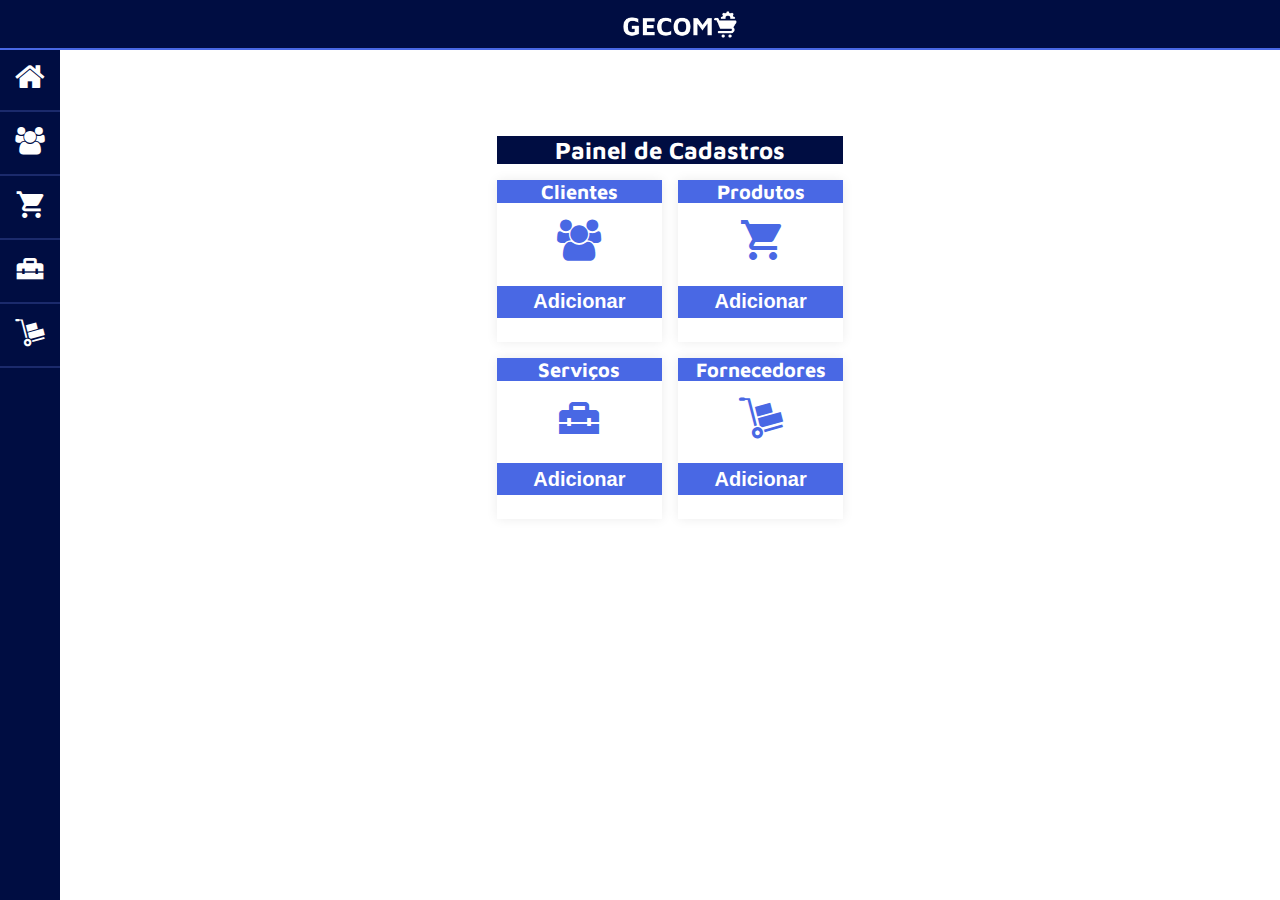
<file: index.html>
<!DOCTYPE html>
<html lang="pt_BR">
  <head>
    <meta charset="UTF-8" />
    <meta http-equiv="X-UA-Compatible" content="IE=edge" />
    <meta name="viewport" content="width=device-width, initial-scale=1.0" />

    <link rel="icon" href="favicon.ico" type="image/x-icon" />
    <title>HC Desafio 2 - Gestão de Cadastros</title>

    <!-- Icons -->
    <link rel="stylesheet" href="/assets/icons/style.css" />
    <!-- Styles -->
    <link rel="stylesheet" href="css/style.css" type="text/css" />

    <link rel="preconnect" href="https://fonts.googleapis.com" />
    <link
      href="https://fonts.googleapis.com/css2?family=Maven+Pro:wght@400;500;700&display=swap"
      rel="stylesheet"
    />
  </head>
  <body>
    <header id="header">
      <a class="logo" href="#">
        <img src="/assets/logo.png" alt="Logo GECOM" />
      </a>
    </header>

    <!-- Side navigation -->
    <nav class="side-nav">
      <div class="icons-bar">
        <a href="#">
          <i class="icon-home" title="Painel"></i>
        </a>
        <a href="/pages/add-clients.html">
          <i class="icon-users" title="Clientes"></i>
        </a>
        <a href="/pages/add-products.html">
          <i class="icon-shopping_cart" title="Produtos"></i>
        </a>
        <a href="#add-services">
          <i class="icon-home_repair_service" title="Serviços"></i>
        </a>
        <a href="#add-suppliers">
          <i class="icon-shipping" title="Fornecedores"></i>
        </a>
      </div>
    </nav>
    <!-- Home -->
    <main>
      <section class="section" id="dashboard">
        <div class="container">
          <div class="dashboard-container">
            <div>
              <h1>Painel de Cadastros</h1>
            </div>
            <div class="cards-grid">
              <div class="card icon-cards">
                <h2 class="title" id="clients">Clientes</h2>
                <a href="/pages/clients.html">
                  <i class="icon-users" title="Clientes"></i>
                </a>
                <a href="/pages/add-clients.html"
                  ><button
                    type="button"
                    class="add-button-dashboard"
                    id="add-button-client"
                  >
                    Adicionar
                  </button></a
                >
              </div>
              <div class="card icon-cards">
                <h2 class="title" id="products">Produtos</h2>
                <a href="/pages/products.html">
                  <i class="icon-shopping_cart" title="Produtos"></i>
                </a>
                <a href="/pages/add-products.html"
                  ><button type="button" class="add-button-dashboard">
                    Adicionar
                  </button></a
                >
              </div>
              <div class="card icon-cards">
                <h2 class="title" id="services">Serviços</h2>
                <a href="#">
                  <i class="icon-home_repair_service" title="Serviços"></i>
                </a>
                <a href="#add-services"
                  ><button type="button" class="add-button-dashboard">
                    Adicionar
                  </button></a
                >
              </div>
              <div class="card icon-cards">
                <h2 class="title" id="suppliers">Fornecedores</h2>
                <a href="#">
                  <i class="icon-shipping" title="Fornecedores"></i>
                </a>
                <a href="#add-suppliers"
                  ><button type="button" class="add-button-dashboard">
                    Adicionar
                  </button></a
                >
              </div>
            </div>
          </div>
        </div>
      </section>
    </main>
    <script src="/js/script.js"></script>
  </body>
</html>
</file>
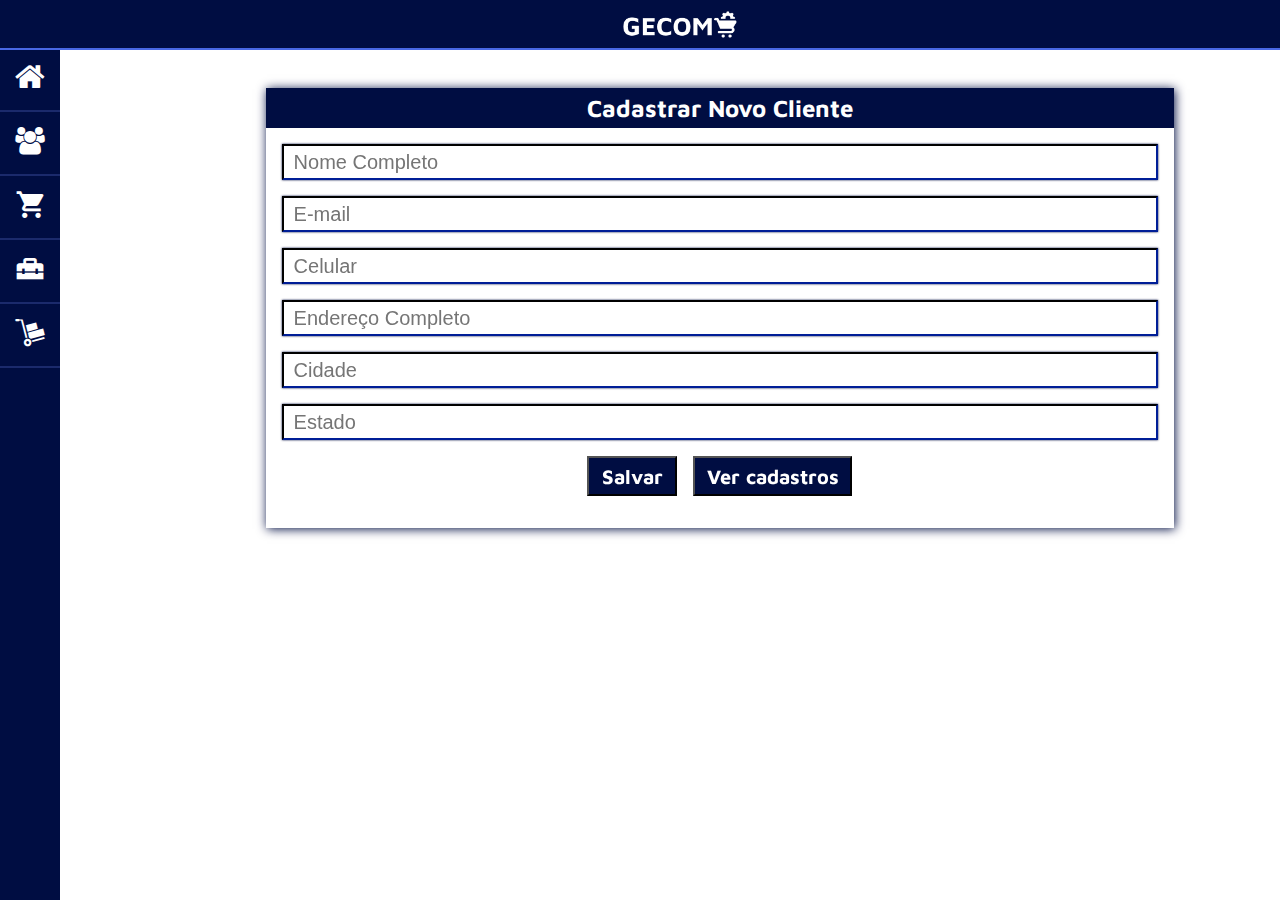
<file: pages/add-clients.html>
<!DOCTYPE html>
<html lang="pt-br">
  <head>
    <meta charset="UTF-8" />
    <meta http-equiv="X-UA-Compatible" content="IE=edge" />
    <meta name="viewport" content="width=device-width, initial-scale=1.0" />
    <title>GECOM - Cadastro de Clientes</title>

    <!-- Icons -->
    <link rel="stylesheet" href="/assets/icons/style.css" />
    <!-- Styles -->
    <link rel="stylesheet" href="/css/style.css" />

    <link rel="preconnect" href="https://fonts.googleapis.com" />
    <link
      href="https://fonts.googleapis.com/css2?family=Maven+Pro:wght@400;500;700&display=swap"
      rel="stylesheet"
    />
  </head>
  <body>
    <header id="header">
      <a class="logo" href="#">
        <img src="/assets/logo.png" alt="Logo GECOM" />
      </a>
    </header>

    <!-- Side navigation -->
    <nav class="side-nav">
      <div class="icons-bar">
        <a href="/index.html">
          <i class="icon-home" title="Painel"></i>
        </a>
        <a href="/pages/add-clients.html">
          <i class="icon-users" title="Clientes"></i>
        </a>
        <a href="/pages/add-products.html">
          <i class="icon-shopping_cart" title="Produtos"></i>
        </a>
        <a href="#add-services">
          <i class="icon-home_repair_service" title="Serviços"></i>
        </a>
        <a href="#add-suppliers">
          <i class="icon-shipping" title="Fornecedores"></i>
        </a>
      </div>
    </nav>
    <!-- Home -->
    <main>
      <section class="section" id="clients">
        <div class="container">
          <div class="modal" id="modal-clients">
            <div class="modal-container">
              <div class="modal-header">
                <h2>Cadastrar Novo Cliente</h2>
              </div>
              <form class="modal-form title" id="form">
                <input
                  id="name-client"
                  type="text"
                  class="modal-field"
                  placeholder="Nome Completo"
                  required=""
                />
                <input
                  id="email-client"
                  type="text"
                  class="modal-field"
                  placeholder="E-mail"
                  required=""
                />
                <input
                  id="phone-client"
                  type="tel"
                  class="modal-field"
                  placeholder="Celular"
                  required=""
                />
                <input
                  id="address-client"
                  type="text"
                  class="modal-field"
                  placeholder="Endereço Completo"
                  required=""
                />
                <input
                  id="city-client"
                  type="text"
                  class="modal-field"
                  placeholder="Cidade"
                  required=""
                />
                <input
                  id="state-client"
                  type="text"
                  class="modal-field"
                  placeholder="Estado"
                  required=""
                />
                <div class="modal-buttons">
                  <input
                    type="submit"
                    id="btn-save"
                    class="button-save"
                    value="Salvar"
                    onclick="validationClients()"
                  />
                  <input
                    type="submit"
                    id="btn-registers-clients"
                    class="button-registers"
                    value="Ver cadastros"
                    onclick="listClients()"
                  />
                </div>
              </form>
            </div>
          </div>
        </div>
      </section>
    </main>

    <script src="../js/script.js"></script>
  </body>
</html>
</file>
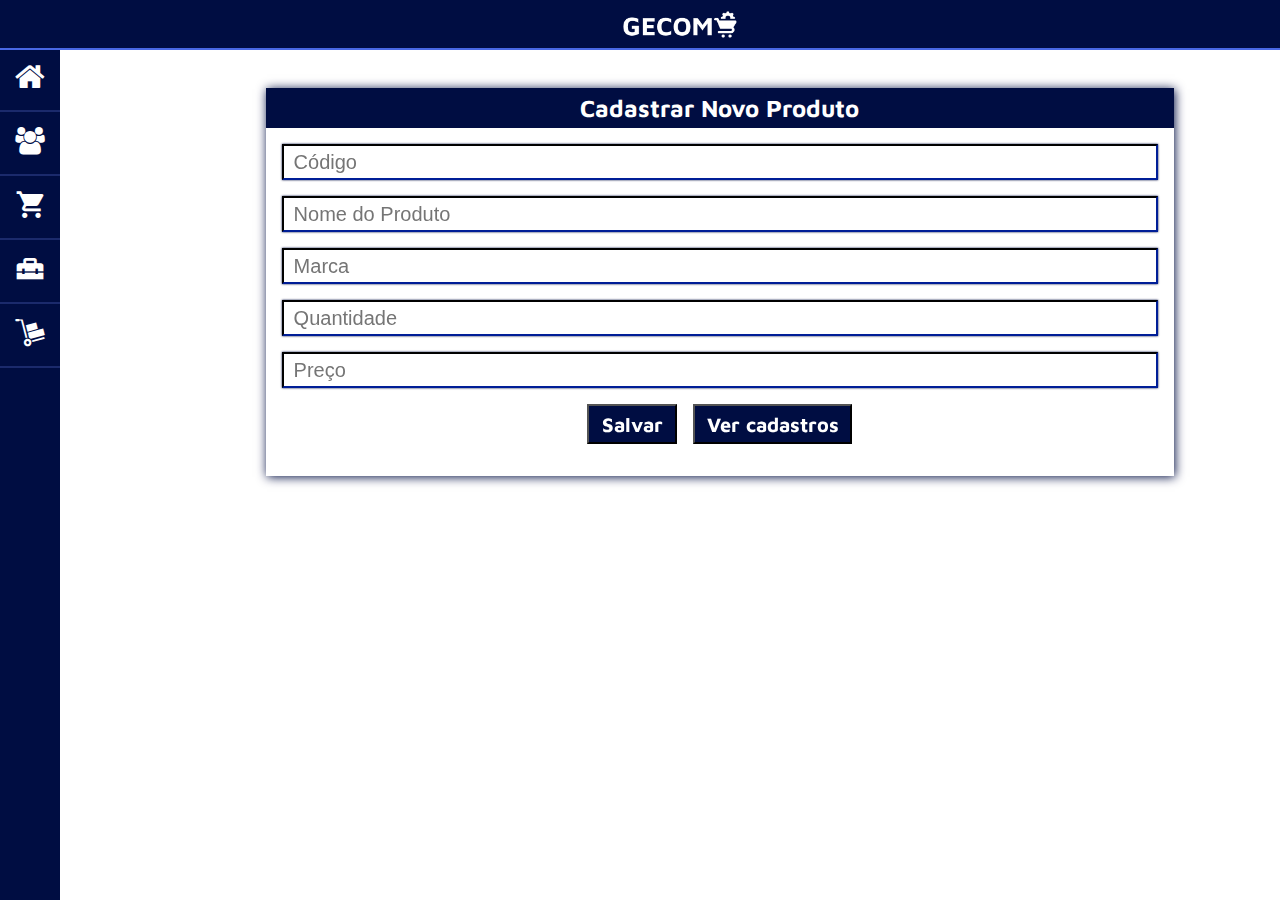
<file: pages/add-products.html>
<!DOCTYPE html>
<html lang="pt-br">
  <head>
    <meta charset="UTF-8" />
    <meta http-equiv="X-UA-Compatible" content="IE=edge" />
    <meta name="viewport" content="width=device-width, initial-scale=1.0" />
    <title>GECOM - Cadastro de Produtos</title>
    <link rel="icon" href="/favicon.ico" type="image/x-icon" />
    
    <!-- Icons -->
    <link rel="stylesheet" href="/assets/icons/style.css" />
    <!-- Styles -->
    <link rel="stylesheet" href="/css/style.css" />

    <link rel="preconnect" href="https://fonts.googleapis.com" />
    <link
      href="https://fonts.googleapis.com/css2?family=Maven+Pro:wght@400;500;700&display=swap"
      rel="stylesheet"
    />
    
  </head>

  <body>
    <header id="header">
      <a class="logo" href="#">
        <img src="/assets/logo.png" alt="Logo GECOM" />
      </a>
    </header>

    <!-- Side navigation -->
    <nav class="side-nav">
      <div class="icons-bar">
        <a href="/index.html">
          <i class="icon-home" title="Painel"></i>
        </a>
        <a href="/pages/add-clients.html">
          <i class="icon-users" title="Clientes"></i>
        </a>
        <a href="/pages/add-products.html">
          <i class="icon-shopping_cart" title="Produtos"></i>
        </a>
        <a href="#add-services">
          <i class="icon-home_repair_service" title="Serviços"></i>
        </a>
        <a href="#add-suppliers">
          <i class="icon-shipping" title="Fornecedores"></i>
        </a>
      </div>
    </nav>
    <!-- Home -->
    <main>
      <section class="section" id="products">
        <div class="container">
          <div class="modal" id="modal-products">
            <div class="modal-container">
              <div class="modal-header">
                <h2>Cadastrar Novo Produto</h2>
              </div>
              <form class="modal-form title" id="form">
                <input
                  id="product-id"
                  data-index="new"
                  type="number"
                  class="modal-field"
                  placeholder="Código"
                  required=""
                />
                <input
                  id="product-name"
                  type="text"
                  class="modal-field"
                  placeholder="Nome do Produto"
                  required=""
                />
                <input
                  id="product-brand"
                  type="text"
                  class="modal-field"
                  placeholder="Marca"
                  required=""
                />
                <input
                  id="product-quantity"
                  type="number"
                  class="modal-field"
                  placeholder="Quantidade"
                  required=""
                />
                <input
                  id="product-price"
                  type="number"
                  class="modal-field"
                  placeholder="Preço"
                  required=""
                />
                <div class="modal-buttons">
                  <input
                    type="submit"
                    id="btn-save"
                    class="button-save"
                    value="Salvar"
                    onclick="validationProducts()"
                  />
                  <input
                    type="submit"
                    id="btn-registers-products"
                    class="button-registers"
                    value="Ver cadastros"
                    onclick="listProducts()"
                  />
                </div>
              </form>
            </div>
          </div>
        </div>
      </section>
    </main>
  
   <script src="../js/script.js"></script>
  </body>
</html>
</file>
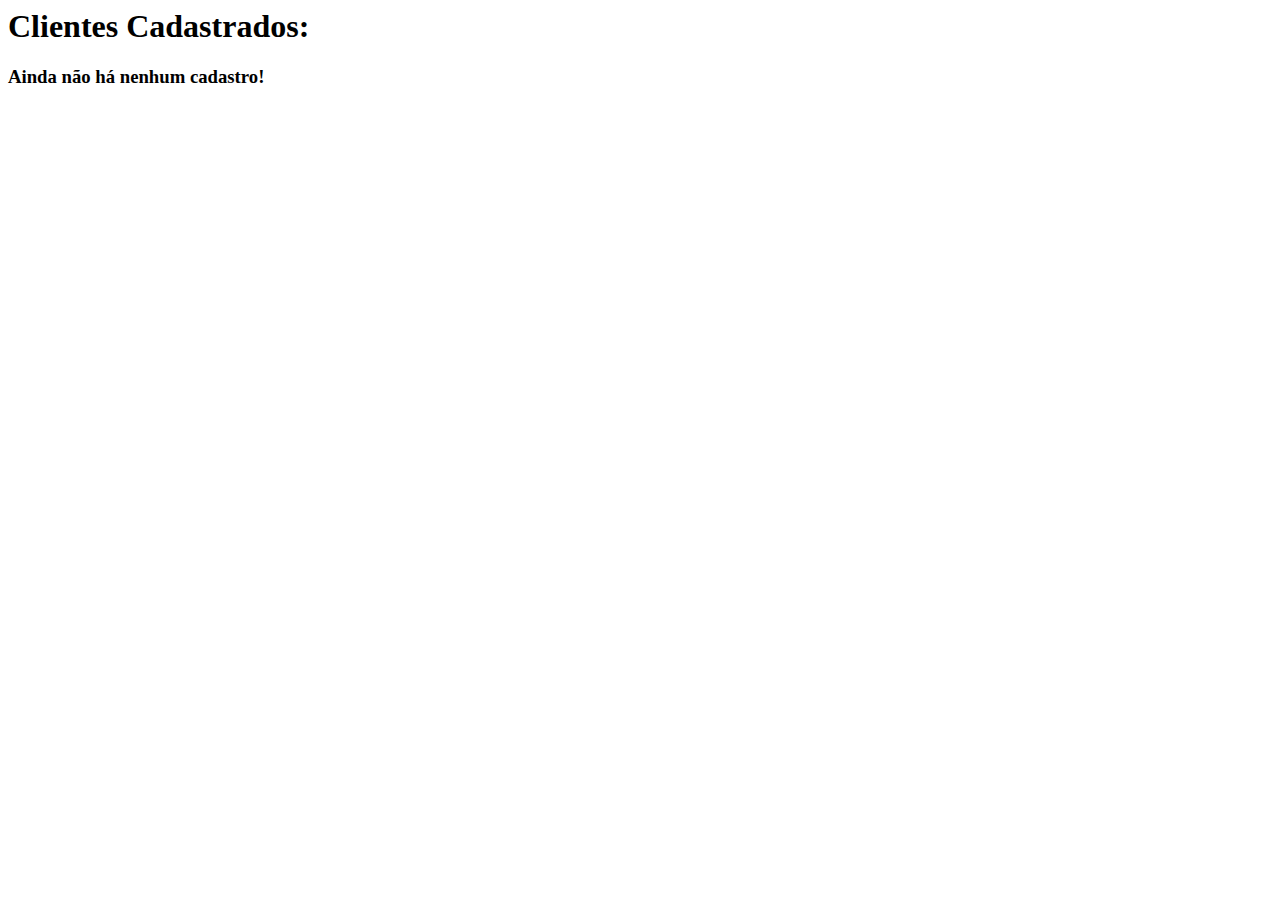
<file: pages/clients.html>
<!DOCTYPE html>
<html lang="pt-br">
  <head>
    <meta charset="UTF-8" />
    <meta name="viewport" content="width=device-width, initial-scale=1.0" />
    <meta http-equiv="X-UA-Compatible" content="ie=edge" />
    <title>Clientes</title>
    <link rel="icon" href="/favicon.ico" type="image/x-icon" />
    <!-- Styles -->
    <link rel="stylesheet" href="/css/style.css" type="text/css" />

    <link rel="preconnect" href="https://fonts.googleapis.com" />
    <link
      href="https://fonts.googleapis.com/css2?family=Maven+Pro:wght@400;500;700&display=swap"
      rel="stylesheet"
    />
  </head>
   <script src="../js/script.js"></script>
  <body onload="listClients()">
</body>
</html>
</file>
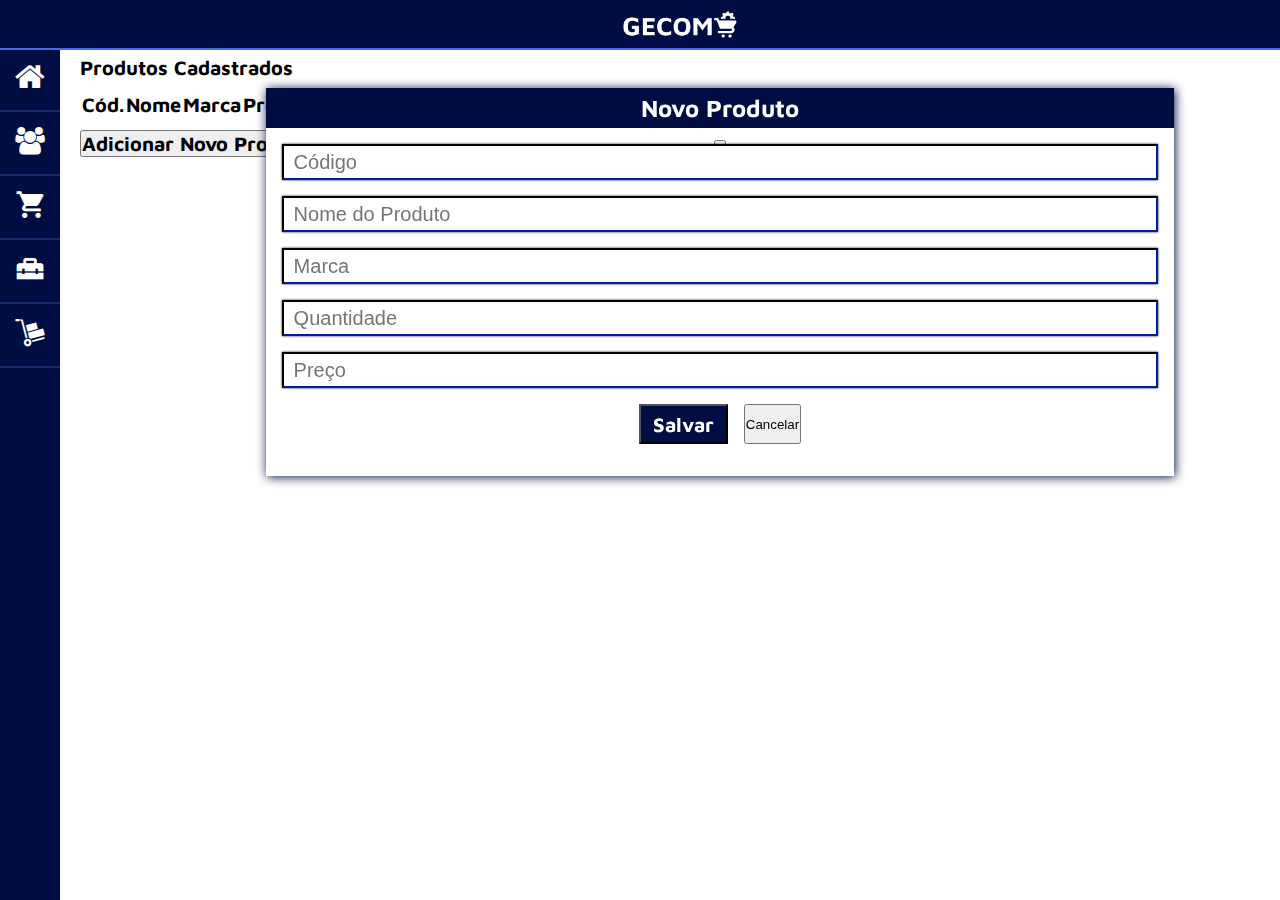
<file: pages/product.html>
<!DOCTYPE html>
<html lang="pt_BR">
  <head>
    <meta charset="UTF-8" />
    <meta http-equiv="X-UA-Compatible" content="IE=edge" />
    <meta name="viewport" content="width=device-width, initial-scale=1.0" />
    <link rel="icon" href="../favicon.ico" />
    <title>GECOM - Produtos</title>

    <!-- Icons -->
    <link rel="stylesheet" href="/assets/icons/style.css" />
    <!-- Styles -->
    <link rel="stylesheet" href="/css/style.css" />

    <link rel="preconnect" href="https://fonts.googleapis.com">
    <link href="https://fonts.googleapis.com/css2?family=Maven+Pro:wght@400;500;700&display=swap" rel="stylesheet">
  </head>
  <body>
    <header id="header">
      <a class="logo" href="#">
        <img src="/assets/logo.png" alt="Logo GECOM" />
      </a>
    </header>

    <!-- Side navigation -->
    <nav class="side-nav">
      <div class="icons-bar">
        <a href="/index.html">
          <i class="icon-home" title="Painel"></i>
        </a>
        <a href="/pages/product.html">
          <i class="icon-users" title="Clientes"></i>
        </a>
        <a href="/pages/product.html">
          <i class="icon-shopping_cart" title="Produtos"></i>
        </a>
        <a href="/pages/services.html">
          <i class="icon-home_repair_service" title="Serviços"></i>
        </a>
        <a href="/pages/suppliers.html">
          <i class="icon-shipping" title="Fornecedores"></i>
        </a>
      </div>
    </nav>

    <main>
      <section class="section" id="products">
        <div class="container">
          <h1 class="title" >Produtos Cadastrados</h1>
          <table id="table-products" class="data-recorded title">
            <thead>
              <tr>
                <th>Cód.</th>
                <th>Nome</th>
                <th>Marca</th>
                <th>Preço</th>
              </tr>
            </thead>
            <tbody></tbody>
          </table>
          <div id="add-product">
            <button type="button" class="add-button title">
                Adicionar Novo Produto
            </button>
          </div>
          <div class="modal" id="modal-products">
            <div class="modal-container">
              <div class="modal-header">
                <h2>Novo Produto</h2>
                <button type="button" class="close-button" id="close-button">X</button>
              </div>
              <form class="modal-form title" id="form">
                <input
                  id="product-id"
                  data-index="new"
                  type="number"
                  class="modal-field"
                  placeholder="Código"
                  required=""
                />
                <input
                  id="product-name"
                  type="text"
                  class="modal-field"
                  placeholder="Nome do Produto"
                  required=""
                />
                <input
                  id="product-brand"
                  type="text"
                  class="modal-field"
                  placeholder="Marca"
                  required=""
                />
                <input
                  id="product-quantity"
                  type="number"
                  class="modal-field"
                  placeholder="Quantidade"
                  required=""
                />
                <input
                  id="product-price"
                  type="number"
                  class="modal-field"
                  placeholder="Preço"
                  required=""
                />
                  <div class="modal-buttons" >
                    <input type="submit" id="btn-save" class="button-save" value="Salvar" onclick="validationProduts('product-id', 'product-name', 'product-brand', 'product-price', 'product-quantity')"/>
                    <input type="button" id="btn-cancel" class="button-cancel" value="Cancelar" onclick="closeModal()"/>
                  </div>
              </form>
            </div>
          </div>

        </div>
      </section>
    </main>

    <script src="/js/script.js"></script>
  </body>
</html>
</file>
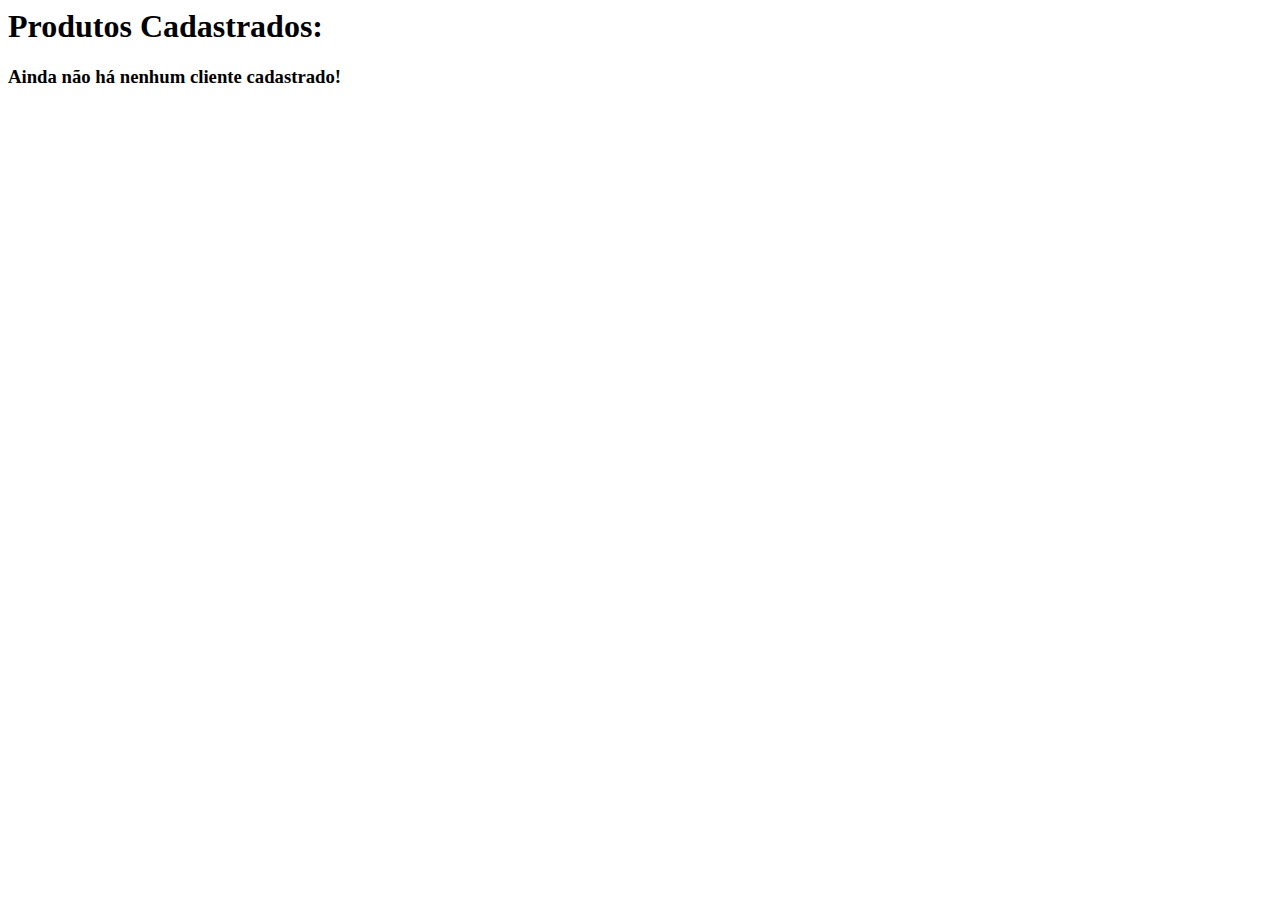
<file: pages/products.html>
<!DOCTYPE html>
<html lang="pt-br">
  <head>
    <meta charset="UTF-8" />
    <meta name="viewport" content="width=device-width, initial-scale=1.0" />
    <meta http-equiv="X-UA-Compatible" content="ie=edge" />
    <title>Estoque</title>
    <link rel="icon" href="/favicon.ico" type="image/x-icon" />

    <!-- Styles -->
    <link rel="stylesheet" href="/css/style.css" type="text/css" />

    <link rel="preconnect" href="https://fonts.googleapis.com" />
    <link
      href="https://fonts.googleapis.com/css2?family=Maven+Pro:wght@400;500;700&display=swap"
      rel="stylesheet"
    />
  </head>
    <script src="../js/script.js"></script>
  <body onload="listProducts()">
</body>
</html>
</file>
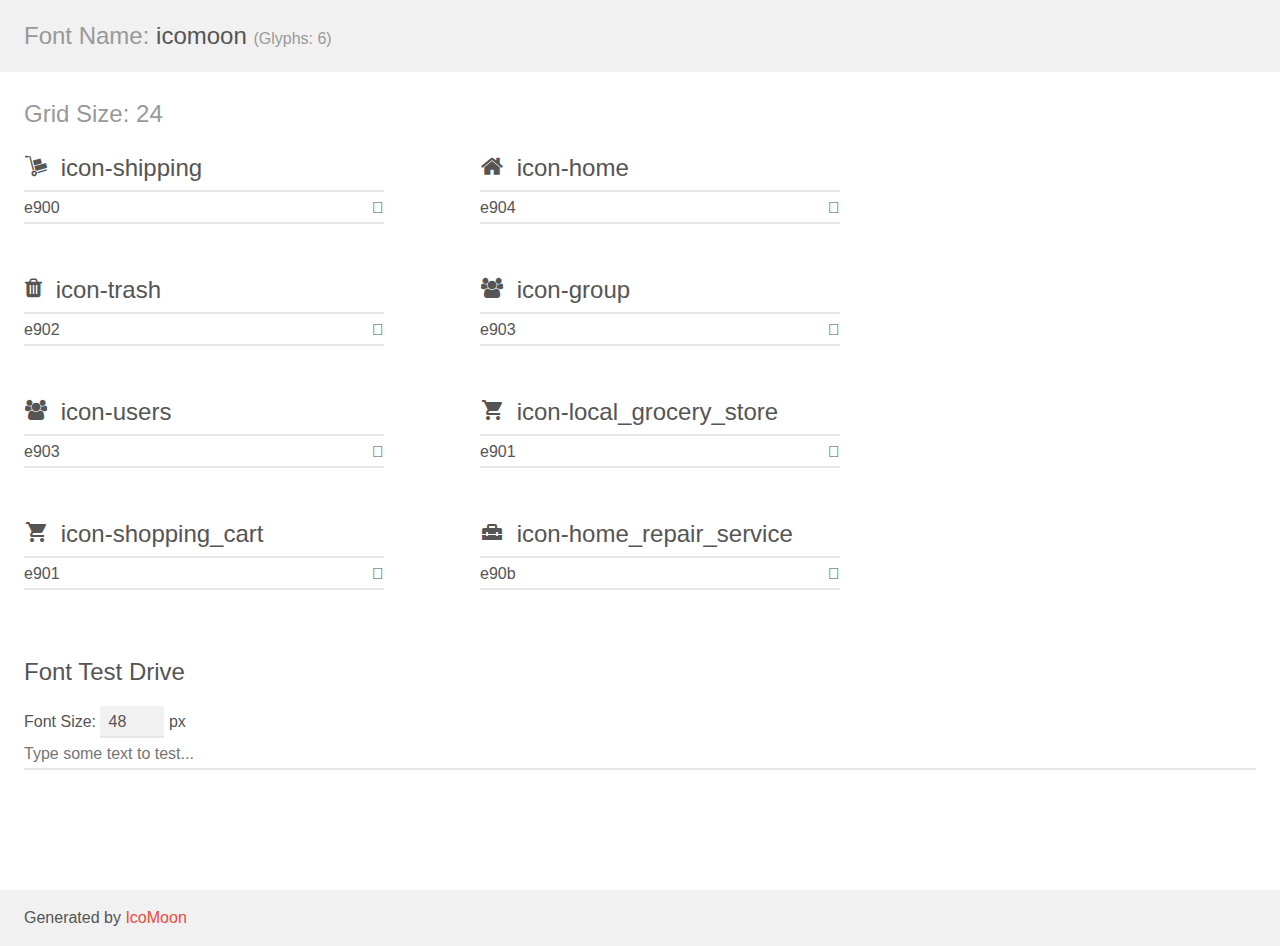
<file: assets/icons/demo.html>
<!doctype html>
<html>
<head>
    <meta charset="utf-8">
    <title>IcoMoon Demo</title>
    <meta name="description" content="An Icon Font Generated By IcoMoon.io">
    <meta name="viewport" content="width=device-width, initial-scale=1">
    <link rel="stylesheet" href="demo-files/demo.css">
    <link rel="stylesheet" href="style.css"></head>
<body>
    <div class="bgc1 clearfix">
        <h1 class="mhmm mvm"><span class="fgc1">Font Name:</span> icomoon <small class="fgc1">(Glyphs:&nbsp;6)</small></h1>
    </div>
    <div class="clearfix mhl ptl">
        <h1 class="mvm mtn fgc1">Grid Size: 24</h1>
        <div class="glyph fs1">
            <div class="clearfix bshadow0 pbs">
                <span class="icon-shipping"></span>
                <span class="mls"> icon-shipping</span>
            </div>
            <fieldset class="fs0 size1of1 clearfix hidden-false">
                <input type="text" readonly value="e900" class="unit size1of2" />
                <input type="text" maxlength="1" readonly value="&#xe900;" class="unitRight size1of2 talign-right" />
            </fieldset>
            <div class="fs0 bshadow0 clearfix hidden-true">
                <span class="unit pvs fgc1">liga: </span>
                <input type="text" readonly value="" class="liga unitRight" />
            </div>
        </div>
        <div class="glyph fs1">
            <div class="clearfix bshadow0 pbs">
                <span class="icon-home"></span>
                <span class="mls"> icon-home</span>
            </div>
            <fieldset class="fs0 size1of1 clearfix hidden-false">
                <input type="text" readonly value="e904" class="unit size1of2" />
                <input type="text" maxlength="1" readonly value="&#xe904;" class="unitRight size1of2 talign-right" />
            </fieldset>
            <div class="fs0 bshadow0 clearfix hidden-true">
                <span class="unit pvs fgc1">liga: </span>
                <input type="text" readonly value="" class="liga unitRight" />
            </div>
        </div>
        <div class="glyph fs1">
            <div class="clearfix bshadow0 pbs">
                <span class="icon-trash"></span>
                <span class="mls"> icon-trash</span>
            </div>
            <fieldset class="fs0 size1of1 clearfix hidden-false">
                <input type="text" readonly value="e902" class="unit size1of2" />
                <input type="text" maxlength="1" readonly value="&#xe902;" class="unitRight size1of2 talign-right" />
            </fieldset>
            <div class="fs0 bshadow0 clearfix hidden-true">
                <span class="unit pvs fgc1">liga: </span>
                <input type="text" readonly value="" class="liga unitRight" />
            </div>
        </div>
        <div class="glyph fs1">
            <div class="clearfix bshadow0 pbs">
                <span class="icon-group"></span>
                <span class="mls"> icon-group</span>
            </div>
            <fieldset class="fs0 size1of1 clearfix hidden-false">
                <input type="text" readonly value="e903" class="unit size1of2" />
                <input type="text" maxlength="1" readonly value="&#xe903;" class="unitRight size1of2 talign-right" />
            </fieldset>
            <div class="fs0 bshadow0 clearfix hidden-true">
                <span class="unit pvs fgc1">liga: </span>
                <input type="text" readonly value="" class="liga unitRight" />
            </div>
        </div>
        <div class="glyph fs1">
            <div class="clearfix bshadow0 pbs">
                <span class="icon-users"></span>
                <span class="mls"> icon-users</span>
            </div>
            <fieldset class="fs0 size1of1 clearfix hidden-false">
                <input type="text" readonly value="e903" class="unit size1of2" />
                <input type="text" maxlength="1" readonly value="&#xe903;" class="unitRight size1of2 talign-right" />
            </fieldset>
            <div class="fs0 bshadow0 clearfix hidden-true">
                <span class="unit pvs fgc1">liga: </span>
                <input type="text" readonly value="" class="liga unitRight" />
            </div>
        </div>
        <div class="glyph fs1">
            <div class="clearfix bshadow0 pbs">
                <span class="icon-local_grocery_store"></span>
                <span class="mls"> icon-local_grocery_store</span>
            </div>
            <fieldset class="fs0 size1of1 clearfix hidden-false">
                <input type="text" readonly value="e901" class="unit size1of2" />
                <input type="text" maxlength="1" readonly value="&#xe901;" class="unitRight size1of2 talign-right" />
            </fieldset>
            <div class="fs0 bshadow0 clearfix hidden-true">
                <span class="unit pvs fgc1">liga: </span>
                <input type="text" readonly value="" class="liga unitRight" />
            </div>
        </div>
        <div class="glyph fs1">
            <div class="clearfix bshadow0 pbs">
                <span class="icon-shopping_cart"></span>
                <span class="mls"> icon-shopping_cart</span>
            </div>
            <fieldset class="fs0 size1of1 clearfix hidden-false">
                <input type="text" readonly value="e901" class="unit size1of2" />
                <input type="text" maxlength="1" readonly value="&#xe901;" class="unitRight size1of2 talign-right" />
            </fieldset>
            <div class="fs0 bshadow0 clearfix hidden-true">
                <span class="unit pvs fgc1">liga: </span>
                <input type="text" readonly value="" class="liga unitRight" />
            </div>
        </div>
        <div class="glyph fs1">
            <div class="clearfix bshadow0 pbs">
                <span class="icon-home_repair_service"></span>
                <span class="mls"> icon-home_repair_service</span>
            </div>
            <fieldset class="fs0 size1of1 clearfix hidden-false">
                <input type="text" readonly value="e90b" class="unit size1of2" />
                <input type="text" maxlength="1" readonly value="&#xe90b;" class="unitRight size1of2 talign-right" />
            </fieldset>
            <div class="fs0 bshadow0 clearfix hidden-true">
                <span class="unit pvs fgc1">liga: </span>
                <input type="text" readonly value="" class="liga unitRight" />
            </div>
        </div>
    </div>

    <!--[if gt IE 8]><!-->
    <div class="mhl clearfix mbl">
        <h1>Font Test Drive</h1>
        <label>
            Font Size: <input id="fontSize" type="number" class="textbox0 mbm"
            min="8" value="48" />
            px
        </label>
        <input id="testText" type="text" class="phl size1of1 mvl"
        placeholder="Type some text to test..." value=""/>
        <div id="testDrive" class="icon-" style="font-family: icomoon">&nbsp;
        </div>
    </div>
    <!--<![endif]-->
    <div class="bgc1 clearfix">
        <p class="mhl">Generated by <a href="https://icomoon.io/app">IcoMoon</a></p>
    </div>

    <script src="demo-files/demo.js"></script>
</body>
</html>
</file>
<file: assets/icons/style.css>
@font-face {
  font-family: 'icomoon';
  src:  url('fonts/icomoon.eot?i9jk4g');
  src:  url('fonts/icomoon.eot?i9jk4g#iefix') format('embedded-opentype'),
    url('fonts/icomoon.ttf?i9jk4g') format('truetype'),
    url('fonts/icomoon.woff?i9jk4g') format('woff'),
    url('fonts/icomoon.svg?i9jk4g#icomoon') format('svg');
  font-weight: normal;
  font-style: normal;
  font-display: block;
}

[class^="icon-"], [class*=" icon-"] {
  /* use !important to prevent issues with browser extensions that change fonts */
  font-family: 'icomoon' !important;
  speak: never;
  font-style: normal;
  font-weight: normal;
  font-variant: normal;
  text-transform: none;
  line-height: 1;

  /* Better Font Rendering =========== */
  -webkit-font-smoothing: antialiased;
  -moz-osx-font-smoothing: grayscale;
}

.icon-shipping:before {
  content: "\e900";
}
.icon-home:before {
  content: "\e904";
}
.icon-trash:before {
  content: "\e902";
}
.icon-group:before {
  content: "\e903";
}
.icon-users:before {
  content: "\e903";
}
.icon-local_grocery_store:before {
  content: "\e901";
}
.icon-shopping_cart:before {
  content: "\e901";
}
.icon-home_repair_service:before {
  content: "\e90b";
}
</file>
<file: assets/icons/demo-files/demo.css>
body {
  padding: 0;
  margin: 0;
  font-family: sans-serif;
  font-size: 1em;
  line-height: 1.5;
  color: #555;
  background: #fff;
}
h1 {
  font-size: 1.5em;
  font-weight: normal;
}
small {
  font-size: .66666667em;
}
a {
  color: #e74c3c;
  text-decoration: none;
}
a:hover, a:focus {
  box-shadow: 0 1px #e74c3c;
}
.bshadow0, input {
  box-shadow: inset 0 -2px #e7e7e7;
}
input:hover {
  box-shadow: inset 0 -2px #ccc;
}
input, fieldset {
  font-family: sans-serif;
  font-size: 1em;
  margin: 0;
  padding: 0;
  border: 0;
}
input {
  color: inherit;
  line-height: 1.5;
  height: 1.5em;
  padding: .25em 0;
}
input:focus {
  outline: none;
  box-shadow: inset 0 -2px #449fdb;
}
.glyph {
  font-size: 16px;
  width: 15em;
  padding-bottom: 1em;
  margin-right: 4em;
  margin-bottom: 1em;
  float: left;
  overflow: hidden;
}
.liga {
  width: 80%;
  width: calc(100% - 2.5em);
}
.talign-right {
  text-align: right;
}
.talign-center {
  text-align: center;
}
.bgc1 {
  background: #f1f1f1;
}
.fgc1 {
  color: #999;
}
.fgc0 {
  color: #000;
}
p {
  margin-top: 1em;
  margin-bottom: 1em;
}
.mvm {
  margin-top: .75em;
  margin-bottom: .75em;
}
.mtn {
  margin-top: 0;
}
.mtl, .mal {
  margin-top: 1.5em;
}
.mbl, .mal {
  margin-bottom: 1.5em;
}
.mal, .mhl {
  margin-left: 1.5em;
  margin-right: 1.5em;
}
.mhmm {
  margin-left: 1em;
  margin-right: 1em;
}
.mls {
  margin-left: .25em;
}
.ptl {
  padding-top: 1.5em;
}
.pbs, .pvs {
  padding-bottom: .25em;
}
.pvs, .pts {
  padding-top: .25em;
}
.unit {
  float: left;
}
.unitRight {
  float: right;
}
.size1of2 {
  width: 50%;
}
.size1of1 {
  width: 100%;
}
.clearfix:before, .clearfix:after {
  content: " ";
  display: table;
}
.clearfix:after {
  clear: both;
}
.hidden-true {
  display: none;
}
.textbox0 {
  width: 3em;
  background: #f1f1f1;
  padding: .25em .5em;
  line-height: 1.5;
  height: 1.5em;
}
#testDrive {
  display: block;
  padding-top: 24px;
  line-height: 1.5;
}
.fs0 {
  font-size: 16px;
}
.fs1 {
  font-size: 24px;
}
</file>
<file: css/style.css>
/*====  RESET ============================ */

* {
  margin: 0;
  padding: 0;
}

a {
  text-decoration: none;
}

/*====  VARIABLES ============================ */

:root {
  --header-height: 3rem;
  /* colors */
  --hue: 228;
  /* HSL color mode */
  --base-color: hsl(var(--hue) 100% 13%);
  --base-color-second: hsl(var(--hue) 74% 59%);
  --base-color-alt: hsl(var(--hue) 47% 53% /0.34);
  --title-color: hsl(0 0% 100%);
  --text-color: hsl(0 0% 46%);
  --text-color-alt: hsl(0 0% 78%);
  --body-color: hsl(0 0% 98%);

  /* fonts */
  --title-font-size: 1.25rem;
  --subtitle-font-size: 1rem;
  --family-font: 'Maven Pro', sans-serif;
}

/*===  BASE ============================ 
  body{
    height: fit-content;
  }
  
  main {
    margin-left: 6rem;
    padding: 0px 10px;
  }*/

.title {
  font: 700 var(--title-font-size) var(--family-font);
  -webkit-font-smoothing: auto;
  margin-bottom: 0.75rem;
}

.subtitle {
  font: 700 var(--subtitle-font-size) var(--family-font);
  margin-bottom: 0.5rem;
}

/*====  LAYOUT ============================ */
.container {
  margin-left: 1.25rem;
  margin-right: 1.25rem;
}

.section {
  margin-left: 3.75rem;
  padding: calc(2.5rem + var(--header-height)) 0;
}

.section header {
  margin-bottom: 4rem;
}
/*====  HEADER ============================ */
#header {
  width: 100%;
  height: var(--header-height);
  border-bottom: 2px solid var(--base-color-second);
  margin-bottom: 2rem;
  background-color: var(--base-color);
  position: fixed;
  top: 0;
  left: 0;
  z-index: 100;
  text-align: center;
  justify-content: center;
}

.logo img {
  width: 7.5rem;
  padding: 0.5rem;
  margin-left: 5rem;
}

/*===  SIDEBAR NAVEGAÇÂO ============================ */

.side-nav {
  height: 100%;
  width: 3.75rem;
  position: fixed;
  /*z-index: 1;*/
  top: 0;
  left: 0;
  background-color: var(--base-color);
  overflow-x: hidden;
  margin-top: var(--header-height);
}

.icons-bar a {
  display: block;
  text-align: center;
  padding: 0.75rem;
  transition: all 0.3s ease;
  color: var(--title-color);
  font-size: 2rem;
  border-bottom: 2px solid var(--base-color-alt);
}

.icons-bar a:hover {
  background-color: var(--base-color-second);
}

.icons-bar a.active {
  background-color: var(--base-color-second);
}

/*===  SECTION DASHBOARD ============================ */
.cards-grid {
  display: grid;
  gap: 1rem;
}

.icon-cards a {
  color: var(--base-color-second);
  text-align: center;
  font-size: 3rem;
}

#dashboard .card {
  padding-bottom: 1.5rem;
  box-shadow: 0px 0px 12px rgba(0, 0, 0, 0.08);
  border-radius: 0.25rem 0.25rem 0 0;
  text-align: center;
}

#dashboard h1 {
  background-color: var(--base-color);
  color: var(--title-color);
  text-align: center;
  margin-bottom: 1rem;
  font-family: 'Maven Pro';
  font-size: 1.5rem;
}

#dashboard .card h2 {
  background-color: var(--base-color-second);
  color: var(--title-color);
  text-align: center;
}

.add-button-dashboard {
  height: 2rem;
  width: 100%;
  color: var(--title-color);
  background-color: var(--base-color-second);
  cursor: pointer;
  border-style: none;
  font-size: var(--title-font-size);
  font-weight: 700;
}

/*===  FORMS ============================ */
.modal {
  position: fixed;
  top: calc(5rem + var(--header-height));
  width: 100%;
  /*left: 0;*/
  /*background: rgba(0, 0, 0, 0.090);*/
  height: 100%;
  color: var(--title-color);
  opacity: 1;
  text-align: center;
}

.modal-container {
  display: flex;
  flex-direction: column;
  gap: 1rem;
  width: 71%;
  padding-bottom: 1.25rem;
  background-color: var(--title-color);
  box-shadow: 1px 1px 10px var(--base-color);
}

.modal-header {
  justify-content: center;
  height: 2.5rem;
  line-height: 2.5rem;
  font-size: var(--subtitle-font-size);
  font-family: var(--family-font);
  background-color: var(--base-color);
}

.modal-form {
  display: flex;
  justify-content: space-between;
  flex-wrap: wrap;
  gap: 1rem;
  padding: 0 1rem;
}

.modal-field {
  width: 100%;
  height: 3rem;
  outline-style: none;
  border-color: var(--base-color);
  box-shadow: 0 0 2px var(--base-color);
  padding: 0 0.625rem;
  font-size: var(--title-font-size);
}

.modal-buttons {
  display: flex;
  text-align: center;
  padding: 0 2.75rem;
}

.button-save {
  height: 2.5rem;
  padding: 0.375rem 0.75rem;
  margin-right: 1rem;
  background-color: var(--base-color);
  color: var(--title-color);
  cursor: pointer;
}

.button-save:hover,
.button-registers:hover {
  background-color: transparent;
  color: var(--base-color);
  border: 2px solid var(--base-color);
}

.button-registers {
  height: 2.5rem;
  padding: 0.375rem 0.75rem;
  background-color: var(--base-color);
  color: var(--title-color);
  cursor: pointer;
}


/*========= MEDIA QUERIES =========*/
/* extra large devices: 1200 > (large desktops, 1200px and up)*/
@media (min-width: 1200px) {
  .section {
    padding: calc(0.5rem + var(--header-height)) 0;
  }

  .dashboard-container {
    display: grid;
    justify-content: center;
    /*width: 71%;*/
    margin-top: 5rem;
  }

  .cards-grid {
    grid-template-columns: 1fr 1fr ;
  }

  .modal {
    height: auto;
    top: calc(2.5rem + var(--header-height));
  }

  #modal-clients,
  #modal-products {
    display: flex;
    justify-content: center;
  }

  .modal-form {
    justify-content: center;
  }

  .modal-field {
    height: 2rem;
  }

  .modal-buttons {
    padding: 0;
  }

  .button-save,
  .button-registers {
    font: 700 var(--title-font-size) var(--family-font);
    width: 60%;
  }
}

/*===  SECTION SERVICES ============================ */

/*===  SECTION SUPPLIERS ============================ */
</file>
